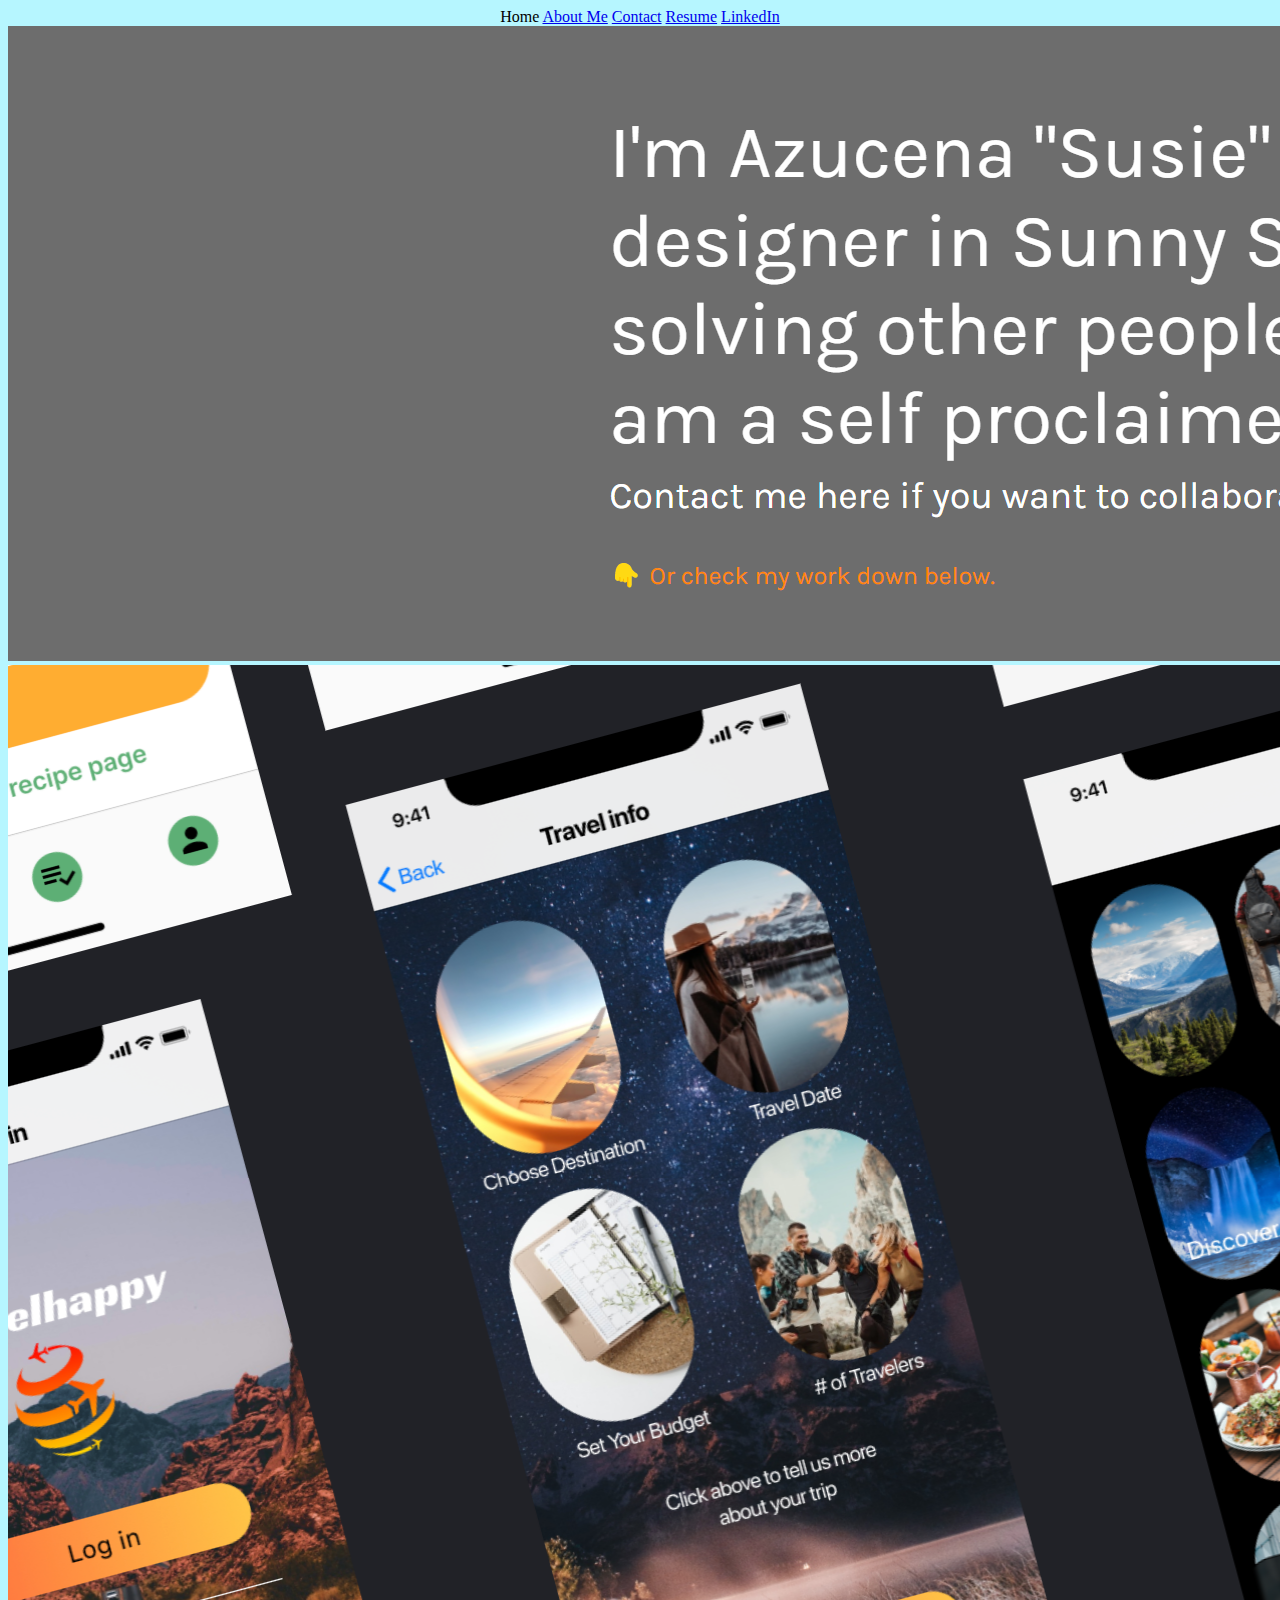
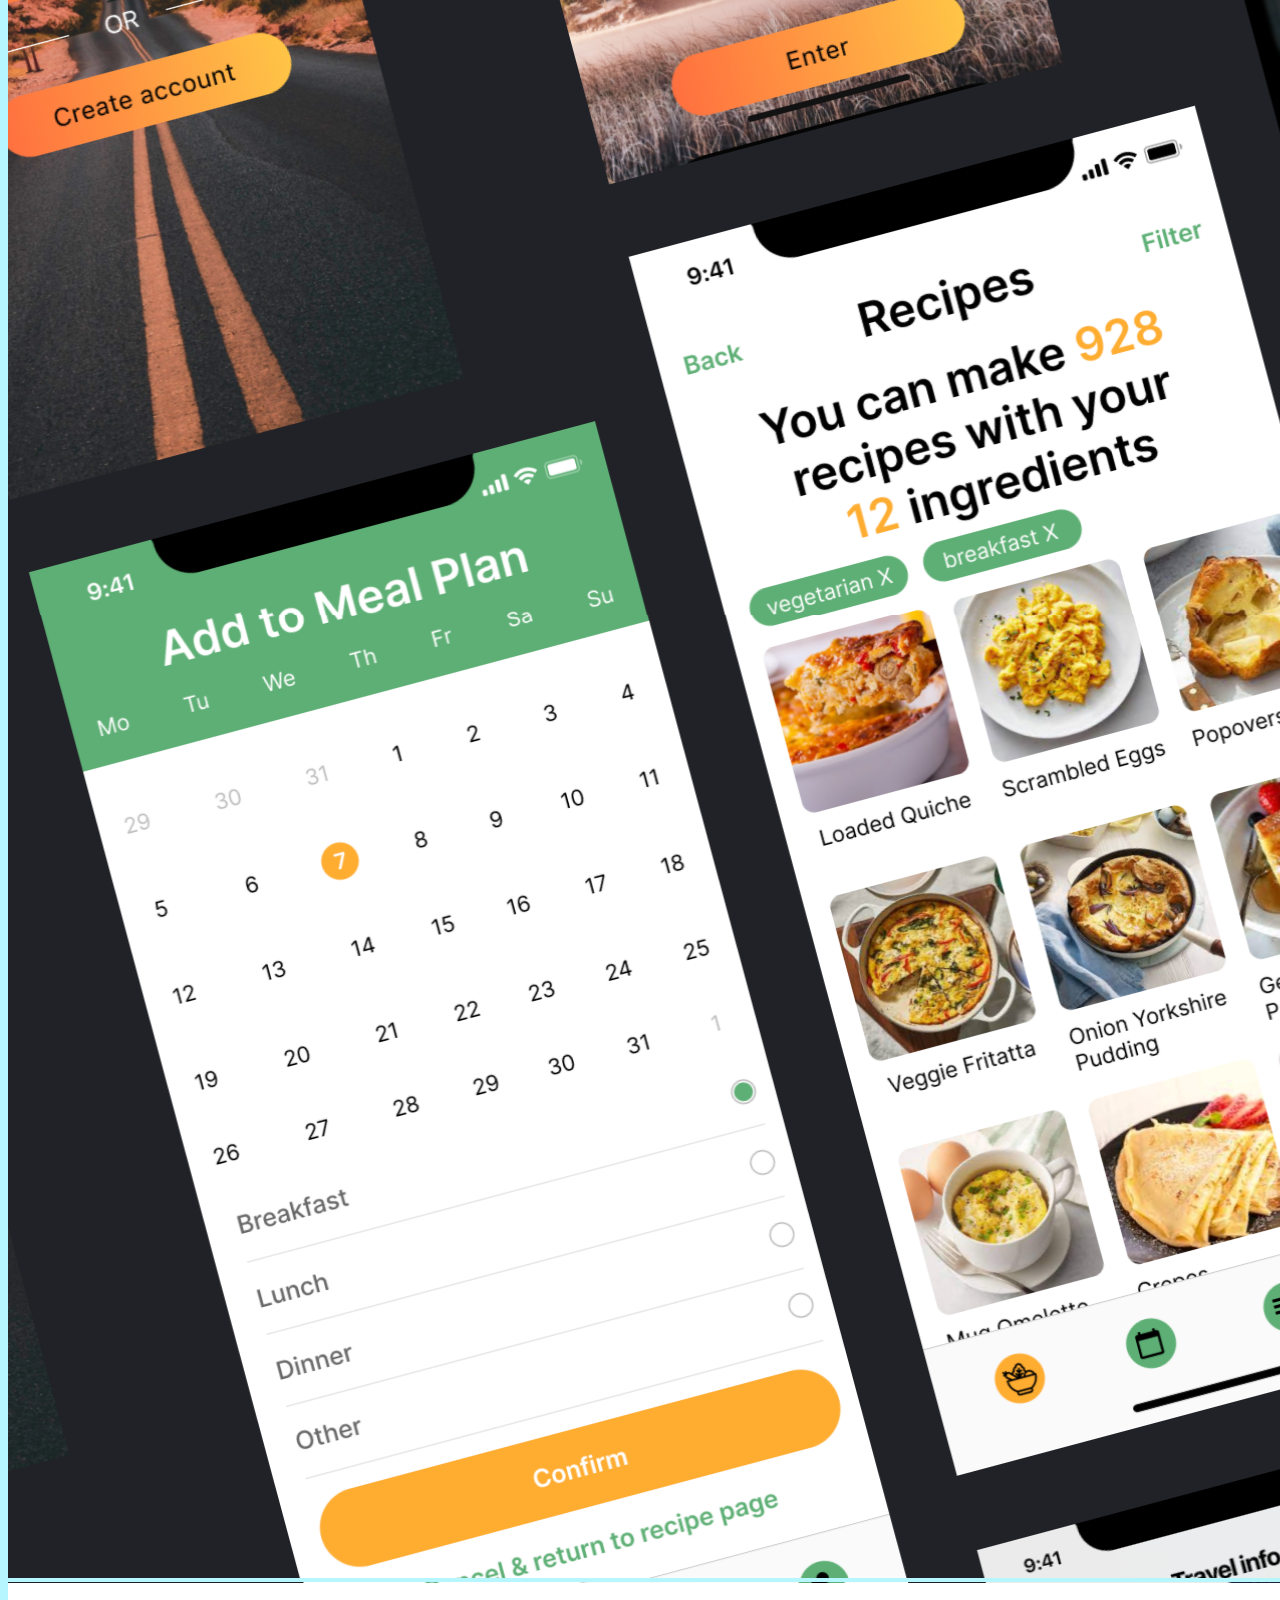
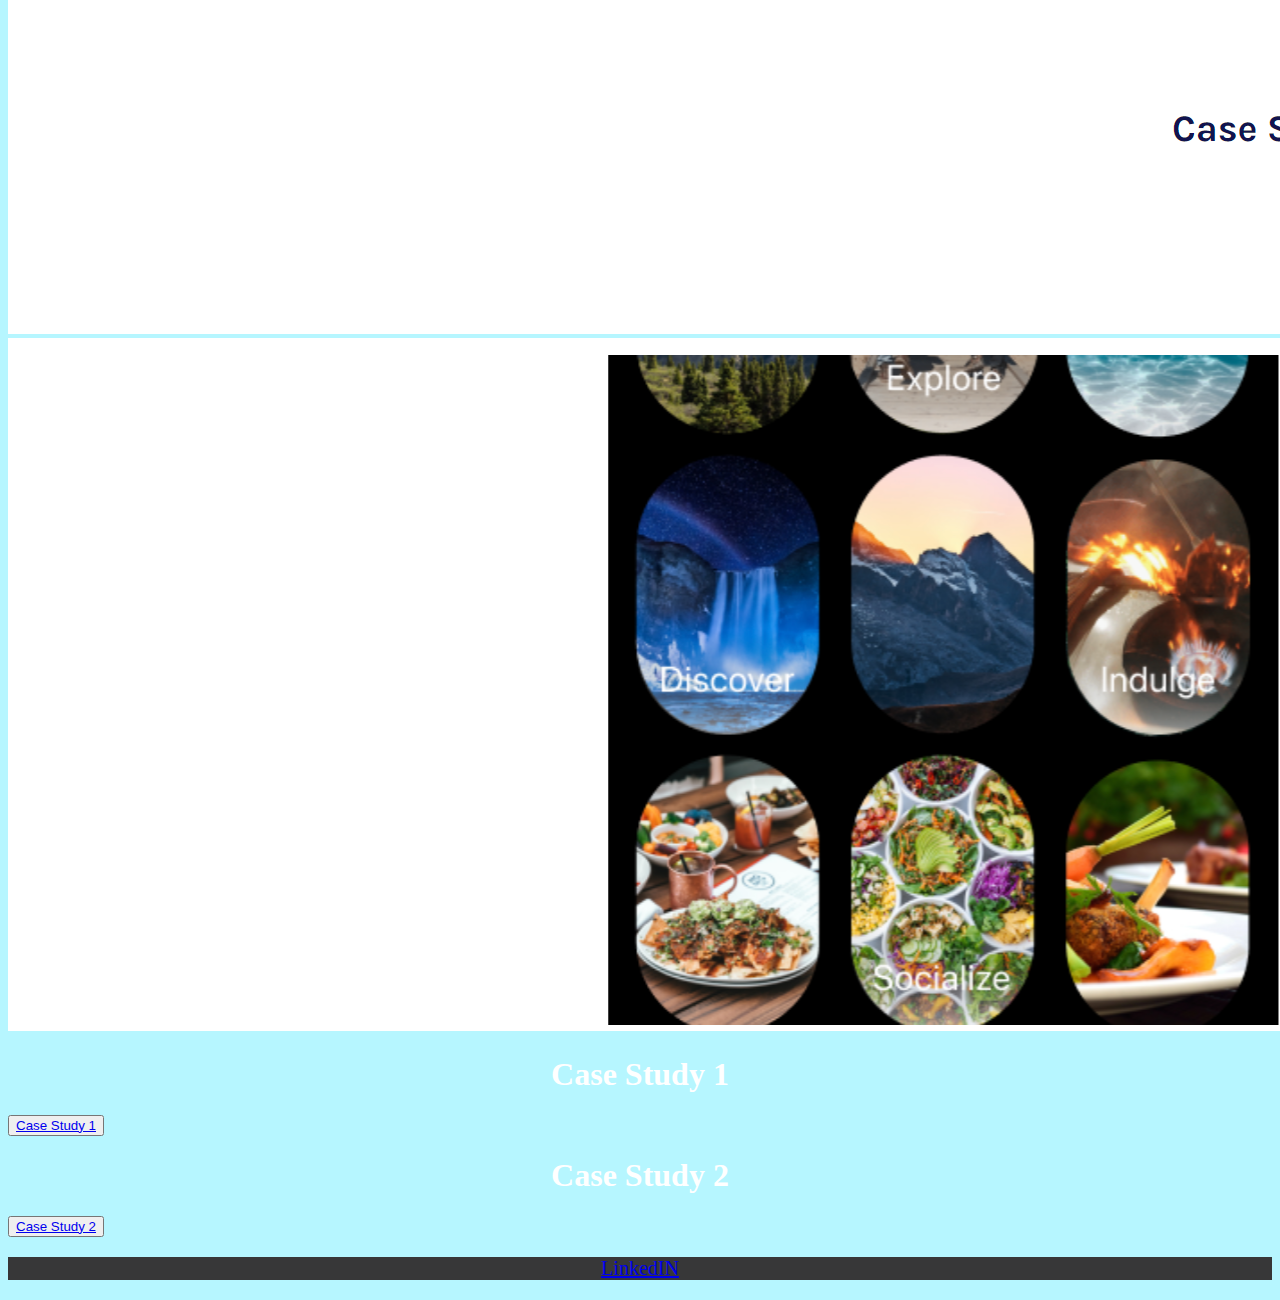
<file: index.html>
<!DOCTYPE html>

 <header>
      <a>Home</a>
      <a href="About Me.html">About Me</a>
      <a href="mailto: Susiefdz11@gmail.com">Contact</a>
      <a href="images\AzucenaFernandezResume_UX_yQb (3).pdf">Resume</a>
      <a href="https://www.linkedin.com/in/azucena-fernandez/">LinkedIn</a>
    </header>

    <html>
        <body>
        <img src="images\Typography.png" alt="Typography" width="2560" height="635">
        <img src="images\Hero Image.png" alt="Hero Image" width="2560" height="2513">
        <img src="images\Case Study Section.png" alt="Case Study Section" width="2560" height="352">
        <img src="images\Case Study Images.png" alt="Case Study Images" width="2560" height="693">
        </body>
        </html>

        <h1>Case Study 1</h1>
        <button><a href="https://uxfol.io/p/susiefdz/0382b306">Case Study 1</a></button>
        <h1>Case Study 2</h1>
        <button><a href="https://uxfol.io/p/susiefdz/0382b30d">Case Study 2</a></button>

     
        <footer>
          <p><a href="https://www.linkedin.com/in/azucena-fernandez/"> LinkedIN 
          
        </a></p>
        </footer>      
        
        
        <head>
          <link rel="stylesheet" href="styles.css">
        </head>
</file>
<file: styles.css>
body {
    background-color: rgb(182, 246, 255);
  }
  
  h1 {
    color: white;
    text-align: center;
  }
  
  p {
    font-family: verdana;
    font-size: 20px;
  }

  header {
    text-align: center;
  }

 footer {
    text-align: center;
  }
 
  footer {
    background-color: #373738;
  }
</file>
